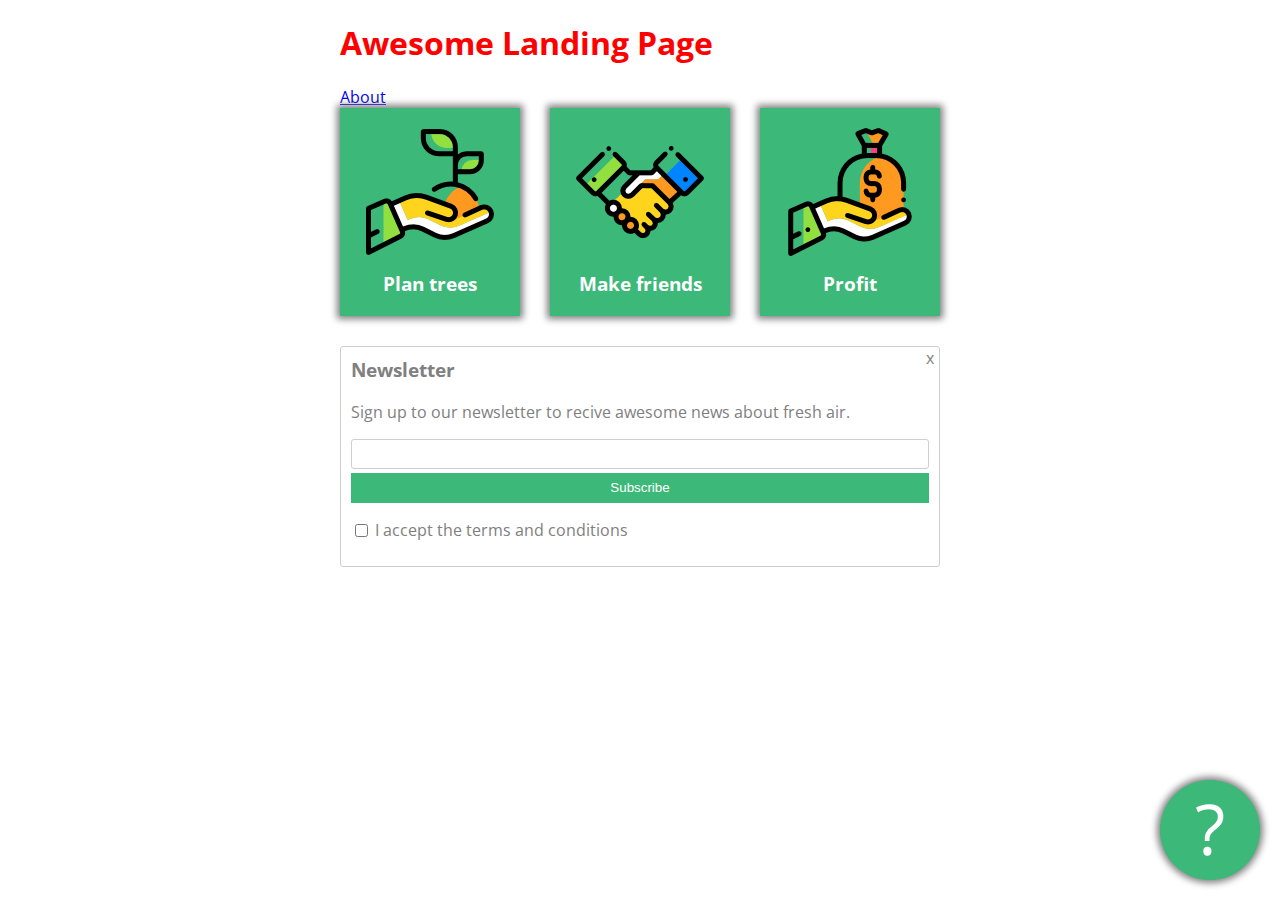
<file: index.html>
<!DOCTYPE html>
<html lang="en" >
<head>
  <meta charset="UTF-8">
  <title>Awesome Landing Page</title>
 <link rel="preconnect" href="https://fonts.googleapis.com">
<link rel="preconnect" href="https://fonts.gstatic.com" crossorigin>
<link href="https://fonts.googleapis.com/css2?family=Open+Sans&display=swap" rel="stylesheet">
<link rel="stylesheet" href="./style.css">

</head>
<body>
<!-- partial:index.partial.html -->
<div class="container">
  <h1>Awesome Landing Page</h1>
  <a href="about.html">About</a>
  <div id="card-holder">
    <div class="card">
      <img src="images/tree.png" alt="tree in hand">
      <h3>Plan trees</h3>
    </div>
    <div class="card">
      <img src="images/deal.png" alt="shake hands">
      <h3>Make friends</h3>
    </div>
    <div class="card">
      <img src="images/money.png" alt="profit">
      <h3>Profit</h3>
    </div>
  </div>
  <div class="newsletter">
    <h3>Newsletter</h3>
    <p>Sign up to our newsletter to recive awesome news about fresh air.</p>
    <form>
      <input type="text" id="email">
      <button type="submit">Subscribe</button>
      <input type="checkbox" id="terms">
      <label for="terms">I accept the terms and conditions</label>
    </form>
    <div id="closex">
      x
    </div>
  </div>
  <div id="questionmark">
    ?
  </div>
</div>
<!-- partial -->
  
</body>
</html>
</file>
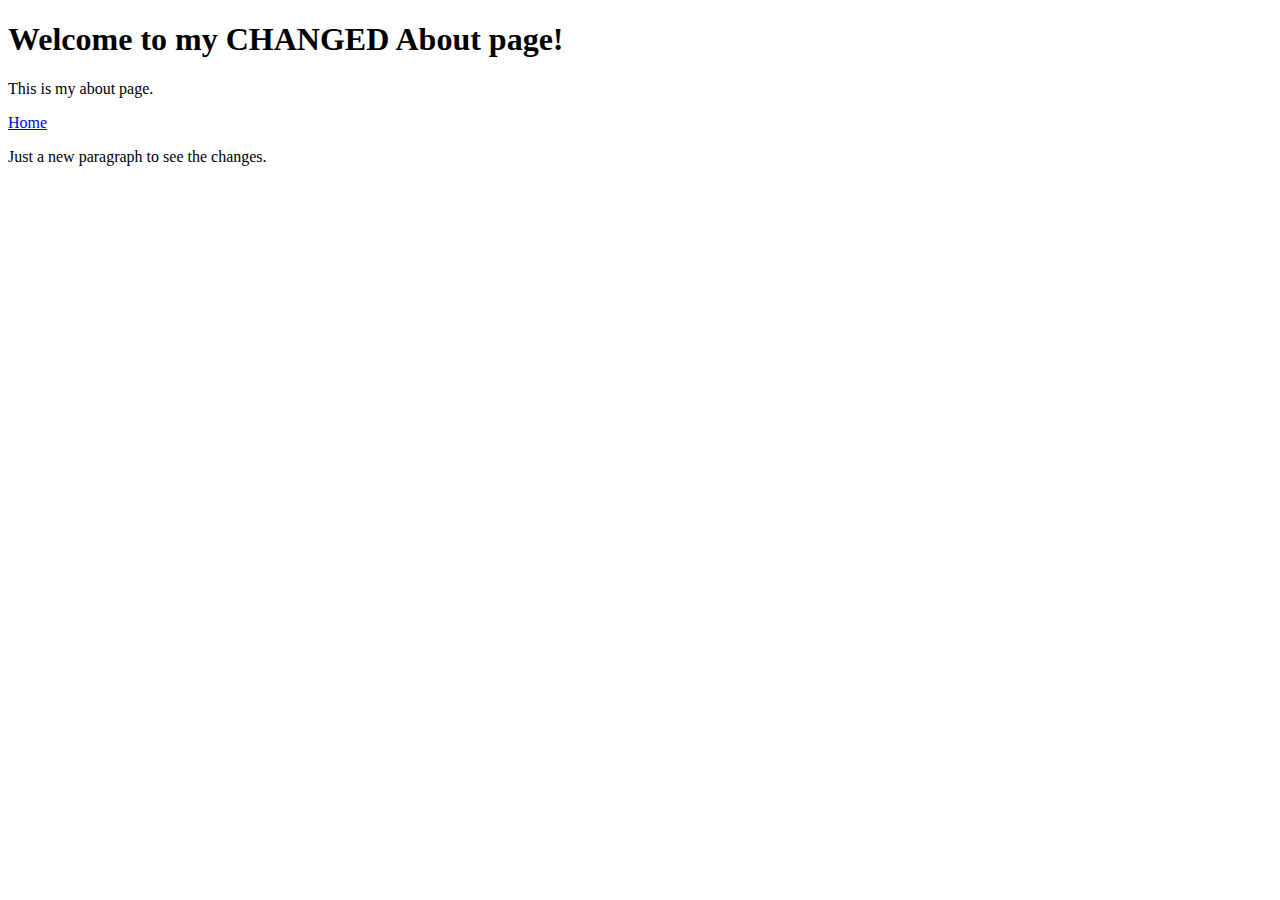
<file: about.html>
<!DOCTYPE html>
<html lang="en">
<head>
    <meta charset="UTF-8">
    <meta name="viewport" content="width=device-width, initial-scale=1.0">
    <title>About</title>
</head>
<body>
    <h1>Welcome to my CHANGED About page!</h1>
    <p>This is my about page.</p>
    <a href="index.html">Home</a>
    <p>Just a new paragraph to see the changes.</p>
</body>
</html>
</file>
<file: style.css>
.container {
  width: 600px;
  margin-left: auto;
  margin-right: auto;
  font-family: "Open Sans";
}
h1 {
  color:red;
}

.newsletter {
  color: grey;
  border: thin solid #cfcfcf;
  padding: 10px;
  border-radius: 3px;
  position: relative;
}

.newsletter button {
  background-color: #3cb878;
  border: none;
  color: white;
  display: block;
  width: 100%;
  height: 30px;
}

.newsletter input#email {
  display: block;
  width: 100%;
  height: 30px;
  margin-bottom: 4px;
  border-radius: 3px;
  border: thin solid #cfcfcf;
  box-sizing: border-box;
}

.newsletter h3 {
  margin-top: 0;
}

.newsletter input#terms {
  margin-top: 20px;
  margin-bottom: 20px;
  position: relative;
  top: 1px;
}

.newsletter #closex {
  position: absolute;
  top: 0;
  right: 5px;
}

#questionmark {
  background-color: #3cb878;
  width: 100px;
  height: 100px;
  border-radius: 50%;
  color: white;
  text-align: center;
  font-size: 70px;
  position: fixed;
  bottom: 20px;
  right: 20px;
  box-shadow: 0px 0px 7px 3px grey;
}

.card {
  background-color: #3cb878;
  width: 180px;
  text-align: center;
  color: white;
  padding: 20px 0;
  box-shadow: 0px 0px 7px 3px grey;
}

.card h3 {
  margin: 0;
  margin-top: 10px;
}

#card-holder {
  margin-bottom: 30px;
  display: flex;
  justify-content: space-between;
  align-items: center;
}
</file>
